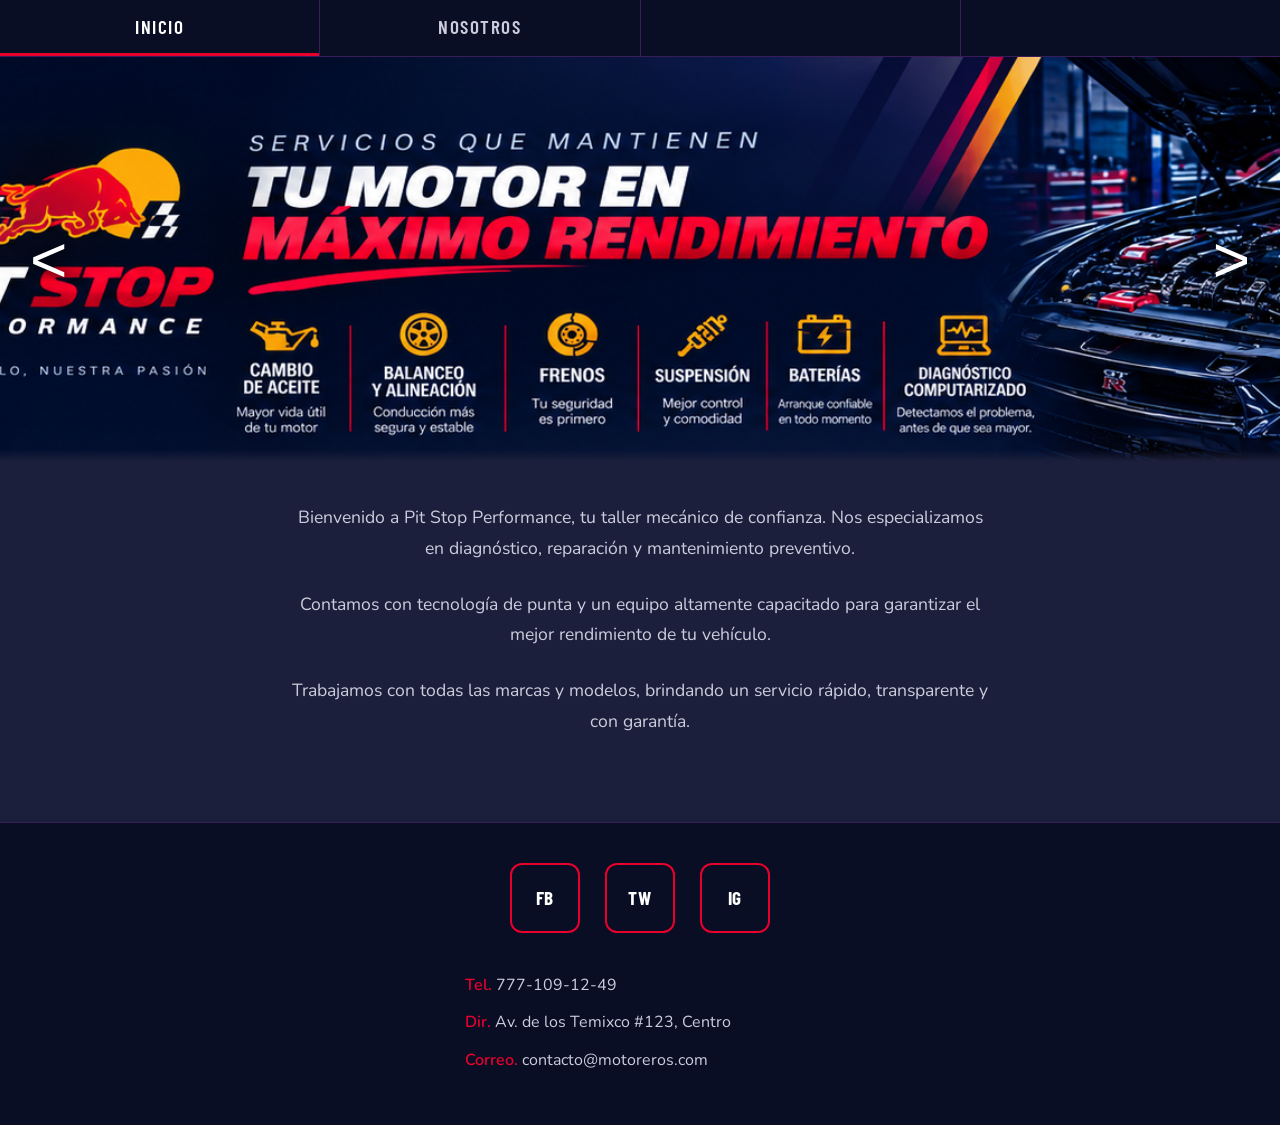
<file: index.html>
<!DOCTYPE html>
<html lang="es">
<head>
    <meta charset="UTF-8">
    <meta name="viewport" content="width=device-width, initial-scale=1.0">
    <title>Pit Stop Performance - Taller Mecánico</title>
    <link rel="stylesheet" href="css/style.css">
</head>
<body>

    <!-- Menú Sticky -->
    <header class="header sticky">
        <!-- Elementos móviles: Botón hamburguesa, Logo circular y Nombre -->
        <button class="menu-toggle" id="btnMenu">☰</button>
        <div class="header-brand">
            <img src="img/logo.png" alt="Pit Stop Performance" class="header-logo">
            <span class="header-title">Pit Stop Performance</span>
        </div>

        <!-- Navegación Escritorio -->
        <nav class="navbar desktop-nav">
            <ul class="nav-links">
                <li><a href="#inicio" class="activo">Inicio</a></li>
                <li><a href="nosotros.html">Nosotros</a></li>
                <li><a href="#"></a></li>
                <li><a href="#"></a></li>
            </ul>
        </nav>
    </header>

    <!-- Menú Lateral Desplegable (Móvil) -->
    <div class="menu-overlay" id="menuOverlay"></div>
    <div class="mobile-menu-drawer" id="mobileDrawer">
        <div class="drawer-header">
            <button class="close-btn" id="btnClose">X</button>
            <span>Menú</span>
        </div>
        <ul class="drawer-links">
            <li><a href="#inicio">Inicio</a></li>
            <li><a href="nosotros.html">Nosotros</a></li>
            <li><a href="#"></a></li>
            <li><a href="#"></a></li>
        </ul>
        <div class="drawer-footer">
            <img src="img/logo.png" alt="Pit Stop Performance" class="drawer-logo">
        </div>
    </div>
    <!-- Sección del Slide -->
    <section class="slide-section" id="inicio">
        <button class="arrow left-arrow">&lt;</button>

        <div class="slide-container">
            <!-- Usamos divs en lugar de imgs, y el CSS hará el trabajo -->
            <img src="img/pit_stop_slider_1.png" alt="Servicios Pit Stop" class="slide-image active">
            <img src="img/pit_stop_slider_2.png" alt="Promociones Especiales" class="slide-image">
            <img src="img/pit_stop_slider_3.png" alt="Tu confianza nos impulsa" class="slide-image">

            <!-- Círculo central del boceto -->
            <img src="img/logo.png" alt="Pit Stop Performance" class="drawer-logo">
        </div>

        <button class="arrow right-arrow">&gt;</button>

        <!-- Efecto difuminado que se fusiona con el fondo #1B1F3B -->
        <div class="fade-overlay"></div>
    </section>

    <!-- Sección de Texto -->
    <section class="text-section" id="nosotros">
        <div class="text-lines">
            <p>Bienvenido a Pit Stop Performance, tu taller mecánico de confianza. Nos especializamos en diagnóstico, reparación y mantenimiento preventivo.</p>
            <p>Contamos con tecnología de punta y un equipo altamente capacitado para garantizar el mejor rendimiento de tu vehículo.</p>
            <p>Trabajamos con todas las marcas y modelos, brindando un servicio rápido, transparente y con garantía.</p>
        </div>
    </section>

    <!-- Footer / Redes y Contacto -->
    <footer class="footer">
        <!-- Cuadros de Redes Sociales -->
        <div class="social-boxes">
            <div class="social-box">FB</div>
            <div class="social-box">TW</div>
            <div class="social-box">IG</div>
        </div>

        <!-- Información de contacto -->
        <div class="contact-info">
            <p><strong>Tel.</strong> 777-109-12-49</p>
            <p><strong>Dir.</strong> Av. de los Temixco #123, Centro</p>
            <p><strong>Correo.</strong> contacto@motoreros.com</p>
        </div>
    </footer>

    <!-- Archivo JS -->
    <script src="js/main.js"></script>
</body>
</html>
</file>
<file: css/style.css>
/* ============================================================
   MOTORFIX — Taller Mecánico
   Paleta: Red Bull Racing  |  Fuentes: Barlow Condensed + Nunito
   ============================================================ */

@import url('https://fonts.googleapis.com/css2?family=Barlow+Condensed:wght@400;600;700&family=Nunito:wght@300;400;600&display=swap');

/* Reseteo básico */
* {
    margin: 0;
    padding: 0;
    box-sizing: border-box;
}

/* ── Variables de color Red Bull Racing ── */
:root {
    --azul-profundo:   #0A0E24;   /* Navbar, footer */
    --azul-medianoche: #1B1F3B;   /* Fondo body */
    --morado-borde:    #3A1C5A;   /* Bordes, separadores */
    --rojo-rb:         #E8002D;   /* Acento principal */
    --amarillo-rb:     #F5A623;   /* Acento secundario */
    --blanco:          #FFFFFF;   /* Texto principal */
    --blanco-suave:    #CCCCDD;   /* Texto párrafos */
    --gris-oscuro:     #55557A;   /* Texto terciario / copyright */
    --fondo-body:      #1B1F3B;   /* Color base del body — CLAVE para el difuminado */
}

/* ── Tipografías ── */
body {
    font-family: 'Nunito', 'Segoe UI', Arial, sans-serif;
    background-color: var(--fondo-body);
    color: var(--blanco-suave);
}

/* ============================================================
   NAVBAR — Sticky
   ============================================================ */
.header.sticky {
    position: sticky;
    top: 0;
    background-color: var(--azul-profundo);
    border-bottom: 1px solid var(--morado-borde);
    z-index: 1000;
}

.nav-links {
    display: flex;
    list-style: none;
    width: 100%;
}

.nav-links li {
    flex: 1;
    border-right: 1px solid var(--morado-borde);
}

.nav-links li:last-child {
    border-right: none;
}

.nav-links a {
    display: block;
    text-align: center;
    padding: 15px;
    text-decoration: none;
    color: var(--blanco-suave);
    font-family: 'Barlow Condensed', 'Arial Narrow', sans-serif;
    font-size: 1.2rem;
    font-weight: 600;
    letter-spacing: 0.08em;
    text-transform: uppercase;
    transition: color 0.2s, background-color 0.2s;
    /* Línea inferior animada */
    border-bottom: 3px solid transparent;
}

.nav-links a:hover {
    color: var(--blanco);
    background-color: rgba(232, 0, 45, 0.08);
    border-bottom-color: var(--rojo-rb);
}

/* Clase activo — agrégala por JS al item actual */
.nav-links a.activo {
    color: var(--blanco);
    border-bottom-color: var(--rojo-rb);
}

/* ============================================================
   SECCIÓN DEL SLIDE
   ============================================================ */
.slide-section {
    position: relative;
    width: 100%;
    height: 45vh; /* <-- Cambia de 70vh a 40vh o 45vh para formato banner */
    min-height: 300px; /* <-- Baja el mínimo para que no se estire */
    display: flex;
    align-items: center;
    justify-content: space-between;
    overflow: hidden;
}

.slide-container {
    position: absolute;
    top: 0;
    left: 0;
    width: 100%;
    height: 100%;
    display: flex;
    align-items: center;
    justify-content: center;
    z-index: 1;
}

.slide-image {
    position: absolute;
    top: 0;
    left: 0;
    width: 100%;
    height: 100%;
    object-fit: cover; /* Mantiene la proporción de tus imágenes */
    opacity: 0;
    transition: opacity 0.6s ease;
}

.slide-image.active {
    opacity: 1;
}

/* Flechas prev / next */
.arrow {
    background: transparent;
    border: none;
    font-size: 4rem;
    color: var(--blanco);
    cursor: pointer;
    z-index: 4;
    padding: 0 30px;
    text-shadow: 2px 2px 10px rgba(0, 0, 0, 0.8);
    transition: color 0.2s, text-shadow 0.2s;
    line-height: 1;
    user-select: none;
}

.arrow:hover {
    color: var(--rojo-rb);
    text-shadow: 0 0 18px rgba(232, 0, 45, 0.7);
}

/* ── DIFUMINADO ──
   El gradiente va de transparente al mismo color del body (#1B1F3B)
   para que el slide se "funda" suavemente con la sección siguiente.
   Este valor DEBE coincidir con --fondo-body si cambias el color.      */
.fade-overlay {
    /* display: none; */
    position: absolute;
    bottom: 0;
    left: 0;
    width: 100%;
    height: 50px; /* Antes estaba en 220px, al reducirlo ya no sube hasta el texto */
    background: linear-gradient(
        to bottom,
        rgba(27, 31, 59, 0)   0%,
        rgba(27, 31, 59, 0.8) 60%,
        rgba(27, 31, 59, 1)   100%
    );
    z-index: 3;
    pointer-events: none;
}
.fade-overlay {
    position: absolute;
    bottom: 0;
    left: 0;
    width: 100%;
    height: 40px; /* Altura muy pequeña para que no alcance a subir hasta el texto */
    background: linear-gradient(
        to bottom,
        rgba(27, 31, 59, 0) 0%,
        rgba(27, 31, 59, 0.1) 70%, /* Se mantiene transparente casi todo el trayecto */
        rgba(27, 31, 59, 1) 100%  /* Solo se vuelve sólido al tocar el borde final */
    );
    z-index: 3;
    pointer-events: none;
}

/* ============================================================
   SECCIÓN DE TEXTO (debajo del slide)
   ============================================================ */
.text-section {
    position: relative;
    padding: 40px 20px 60px 20px;
    text-align: center;
    z-index: 5;
    background-color: var(--fondo-body);
}

.text-lines {
    max-width: 700px;
    margin: 0 auto;
}

.text-lines p {
    margin-bottom: 25px;
    font-family: 'Nunito', sans-serif;
    font-size: 1.1rem;
    font-weight: 400;
    color: var(--blanco-suave);
    line-height: 1.75;
}

/* ============================================================
   FOOTER — Redes Sociales + Contacto
   ============================================================ */
.footer {
    padding: 40px 20px;
    display: flex;
    flex-direction: column;
    align-items: center;
    background-color: var(--azul-profundo);
    border-top: 1px solid var(--morado-borde);
}

/* Los 3 cuadros de redes sociales */
.social-boxes {
    display: flex;
    gap: 25px;
    margin-bottom: 40px;
}

.social-box {
    width: 70px;
    height: 70px;
    border: 2px solid var(--rojo-rb);
    border-radius: 12px;
    display: flex;
    align-items: center;
    justify-content: center;
    font-family: 'Barlow Condensed', sans-serif;
    font-weight: 700;
    font-size: 1.2rem;
    color: var(--blanco);
    cursor: pointer;
    background-color: transparent;
    letter-spacing: 0.05em;
    transition: background-color 0.2s, border-color 0.2s, color 0.2s, transform 0.15s;
}

.social-box:hover {
    background-color: var(--rojo-rb);
    border-color: var(--rojo-rb);
    color: var(--blanco);
    transform: translateY(-3px);
}

/* Información de contacto */
.contact-info {
    text-align: left;
    width: 100%;
    max-width: 350px;
}

.contact-info p {
    margin-bottom: 12px;
    font-family: 'Nunito', sans-serif;
    font-size: 1rem;
    font-weight: 400;
    color: var(--blanco-suave);
    line-height: 1.6;
}

.contact-info strong {
    color: var(--rojo-rb);
    font-weight: 600;
}

.center-logo {
        position: absolute;
        width: 220px; /* Ajusta el tamaño según prefieras */
        height: auto;
        z-index: 2;
        filter: drop-shadow(0px 4px 8px rgba(0,0,0,0.6));
}

/* ============================================================
   UTILIDADES
   ============================================================ */

/* Scrollbar personalizado (opcional, solo Chrome/Edge) */
::-webkit-scrollbar { width: 8px; }
::-webkit-scrollbar-track { background: var(--azul-profundo); }
::-webkit-scrollbar-thumb { background: var(--morado-borde); border-radius: 4px; }
::-webkit-scrollbar-thumb:hover { background: var(--rojo-rb); }

/* ============================================================
   DISEÑO RESPONSIVO (MÓVIL)
   ============================================================ */

/* Ocultar elementos móviles por defecto (vista de escritorio) */
.menu-toggle, .header-brand, .mobile-menu-drawer {
    display: none;
}

@media (max-width: 1080px) {
    /* Ocultar el menú de escritorio */
    .desktop-nav {
        display: none;
    }
    /* --- Capa de fondo oscuro y borroso --- */
    .menu-overlay {
        position: fixed;
        top: 0;
        left: 0;
        width: 100%;
        height: 100vh;
        background-color: rgba(10, 14, 36, 0.6); /* Color azul profundo semitransparente */
        backdrop-filter: blur(5px); /* Efecto de desenfoque */
        -webkit-backdrop-filter: blur(5px);
        z-index: 1500; /* Queda por debajo del menú (2000) pero por encima de la página */
        opacity: 0;
        visibility: hidden;
        transition: opacity 0.3s ease, visibility 0.3s ease;
    }

    /* Clase que se activa con JS para mostrar la capa */
    .menu-overlay.active {
        opacity: 1;
        visibility: visible;
    }

    /* Ajustar el header para móvil */
    .header.sticky {
        display: flex;
        align-items: center;
        justify-content: space-between;
        padding: 10px 20px;
    }

    /* Estilos del botón hamburguesa */
    .menu-toggle {
        display: block;
        background: none;
        border: none;
        color: var(--blanco);
        font-size: 2rem;
        cursor: pointer;
    }

    /* Estilos del logo y nombre en el header */
    .header-brand {
        display: flex;
        align-items: center;
        gap: 10px;
        color: var(--blanco);
        font-family: 'Barlow Condensed', sans-serif;
        font-size: 1.5rem;
        font-weight: 700;
    }

    /* --- Menú Lateral (Drawer) --- */
    .mobile-menu-drawer {
        display: flex;
        flex-direction: column;
        position: fixed;
        top: 0;
        left: 0;
        width: 75%;
        max-width: 320px;
        height: 100vh;
        background-color: var(--azul-profundo);
        border-right: 2px solid var(--rojo-rb);
        box-shadow: 5px 0 15px rgba(0,0,0,0.5);
        z-index: 2000;
        /* Efecto de entrada lateral */
        transform: translateX(-100%);
        transition: transform 0.3s ease-in-out;
    }

    /* Clase que se activa con JS para mostrar el menú */
    .mobile-menu-drawer.open {
        transform: translateX(0);
    }

    .drawer-header {
        display: flex;
        align-items: center;
        padding: 20px;
        border-bottom: 1px solid var(--morado-borde);
        color: var(--blanco);
        font-family: 'Barlow Condensed', sans-serif;
        font-size: 1.5rem;
    }

    .close-btn {
        background: none;
        border: 1px solid var(--blanco);
        color: var(--blanco);
        padding: 5px 12px;
        margin-right: 15px;
        cursor: pointer;
        font-size: 1.2rem;
        font-weight: bold;
    }

    .drawer-links {
        list-style: none;
        display: flex;
        flex-direction: column;
        padding: 0;
    }

    .drawer-links li {
        border-bottom: 1px solid var(--morado-borde);
    }

    .drawer-links a {
        display: block;
        padding: 20px;
        color: var(--blanco-suave);
        text-decoration: none;
        font-family: 'Barlow Condensed', sans-serif;
        font-size: 1.2rem;
        text-transform: uppercase;
    }

    .drawer-footer {
        margin-top: auto; /* Empuja el contenedor del logo hasta abajo */
        padding: 20px;
        display: flex;
        justify-content: center;
        border-top: 1px solid var(--morado-borde);
    }

    /* Ajustar la altura del slider para evitar que se vea muy alargado en móvil */
    .slide-section {
        height: auto; 
        min-height: 150px; /* Reducimos drásticamente la altura mínima */
        aspect-ratio: 3 / 1; /* Forza al contenedor a ser rectangular (ancho) */
    }

    /* Logo de la barra superior */
    .header-logo {
        width: 45px;
        height: auto;
        object-fit: contain;
    }

    /* Logo de la parte inferior del menú lateral */
    .drawer-logo {
        width: 120px;
        height: auto;
        margin: 0 auto;
        object-fit: contain;
    }

    /* Achicar el logo central del slider en móvil (si decides dejarlo) */
    .center-logo {
        width: 140px;
    }
    
    
    .slide-image {
        object-fit: contain; /* Muestra toda la imagen sin importar la pantalla */
        background-color: var(--fondo-body); /* Fondo por si sobra espacio arriba o abajo */
    }
    .arrow {
        font-size: 2rem; /* Letra más pequeña */
        padding: 0 5px;  /* Más pegadas a la orilla */
    }
    .fade-overlay {
        display: none;
    }
}
</file>
